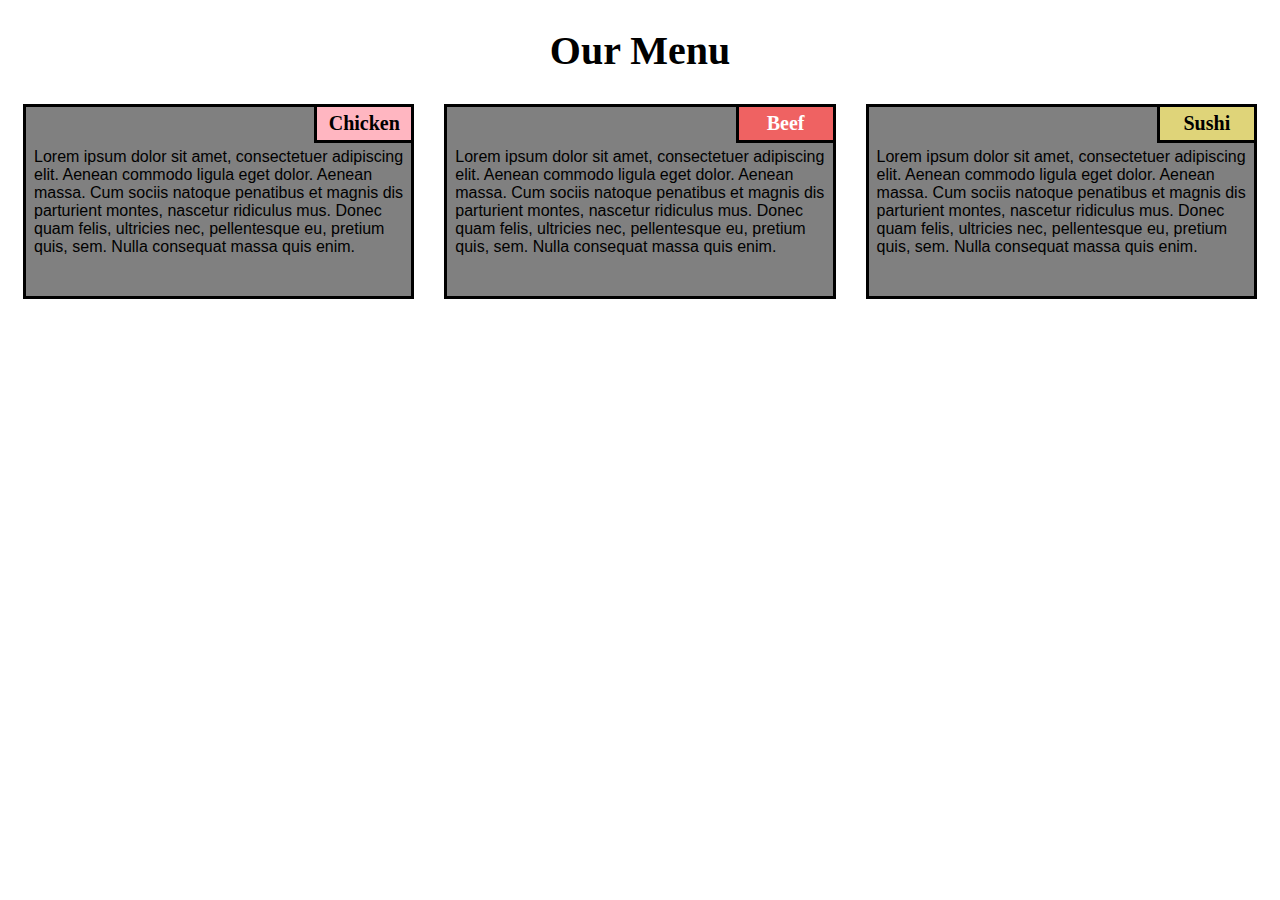
<file: module2-solution/index.html>
<!DOCTYPE html>
<html>

<head>
    <meta charset="utf-8">
    <title>module2-solution</title>
</head>
<link rel="stylesheet" type="text/css" href="index.css">

<body>
    <h1>Our Menu</h1>
    <section class="column-lg-4 colmn-md-6 colmn-sm-12">
        <div>
            <p class="sub1">Chicken</p>
            <p class="content">
                Lorem ipsum dolor sit amet, consectetuer adipiscing elit. Aenean commodo ligula eget dolor. Aenean massa. Cum sociis natoque penatibus et magnis dis parturient montes, nascetur ridiculus mus. Donec quam felis, ultricies nec, pellentesque eu, pretium quis, sem. Nulla consequat massa quis enim.
            </p>
        </div>
    </section>
    <section class="column-lg-4 colmn-md-6 colmn-sm-12">
        <div>
            <p class="sub2">Beef</p>
            <p class="content">
                Lorem ipsum dolor sit amet, consectetuer adipiscing elit. Aenean commodo ligula eget dolor. Aenean massa. Cum sociis natoque penatibus et magnis dis parturient montes, nascetur ridiculus mus. Donec quam felis, ultricies nec, pellentesque eu, pretium quis, sem. Nulla consequat massa quis enim.
        </div>
    </section>
    <section class="column-lg-4 colmn-md-12 colmn-sm-12">
        <div>
            <p class="sub3">Sushi</p>
            <p class="content">
                Lorem ipsum dolor sit amet, consectetuer adipiscing elit. Aenean commodo ligula eget dolor. Aenean massa. Cum sociis natoque penatibus et magnis dis parturient montes, nascetur ridiculus mus. Donec quam felis, ultricies nec, pellentesque eu, pretium quis, sem. Nulla consequat massa quis enim.
            </p>
        </div>
</body>

</html>
</file>
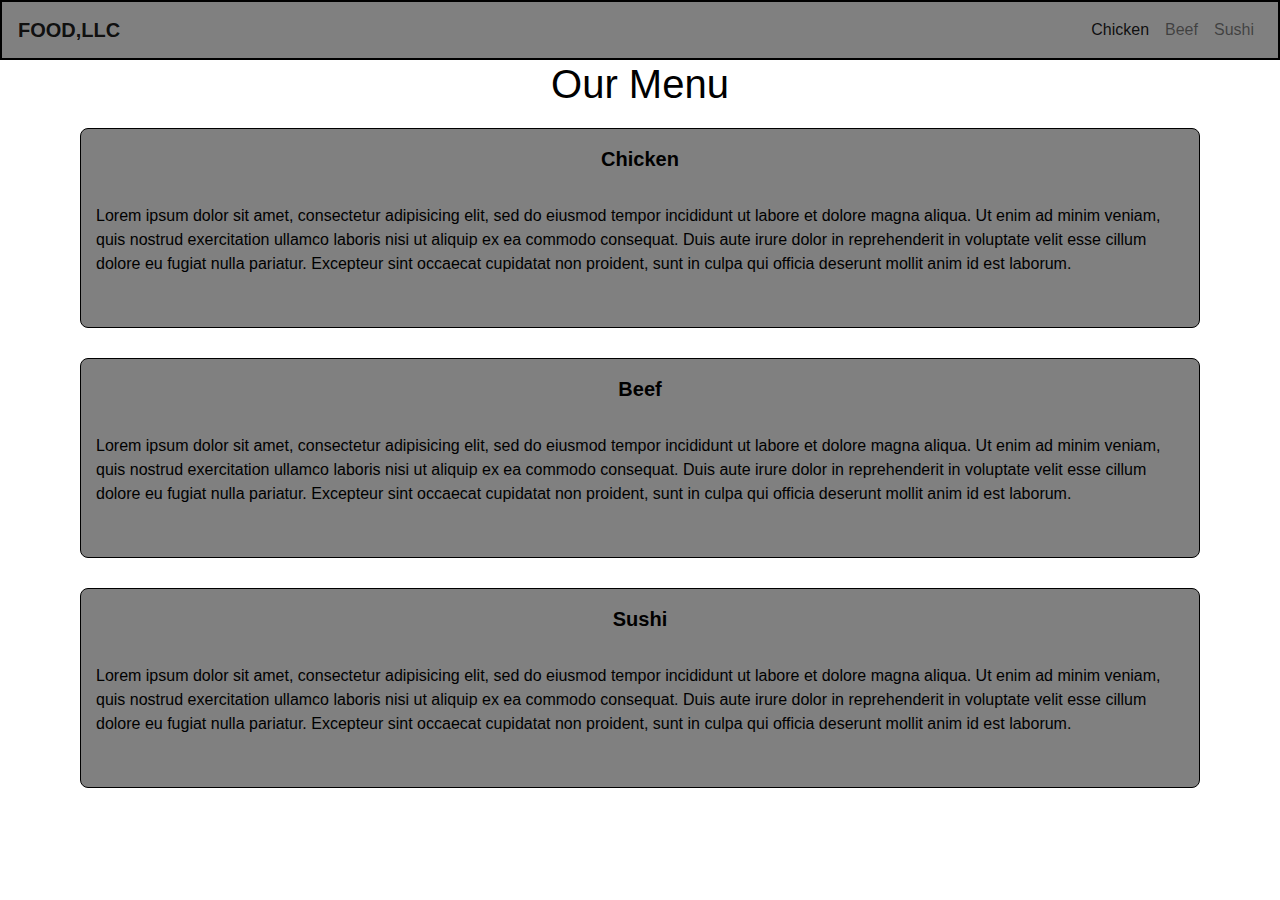
<file: module3-solution/index.html>
<!DOCTYPE html>

<html>

<head>
    <meta charset="utf-8">
    <meta http-equiv="X-UA-Compatible" content="IE=edge">
    <title>Make a web page</title>
    <meta name="description" content="">
    <meta name="viewport" content="width=device-width, initial-scale=1">
    <link rel="stylesheet" href="https://stackpath.bootstrapcdn.com/bootstrap/4.3.1/css/bootstrap.min.css"
        integrity="sha384-ggOyR0iXCbMQv3Xipma34MD+dH/1fQ784/j6cY/iJTQUOhcWr7x9JvoRxT2MZw1T" crossorigin="anonymous">
    <link rel="stylesheet" href="style.css">
</head>

<body>
    <header>
        <nav class="navbar navbar-expand-lg navbar-light" style="background-color: gray; border: 2px solid black;">
            <a class="navbar-brand" href="#"><b>FOOD,LLC</b></a>
            <button class="navbar-toggler" style="border: black 2px solid;" type="button" data-toggle="collapse" data-target="#navbarNavAltMarkup"
                aria-controls="navbarNavAltMarkup" aria-expanded="false" aria-label="Toggle navigation">
                <span class="navbar-toggler-icon"></span>
            </button>

            <div class="collapse navbar-collapse justify-content-end" id="navbarNavAltMarkup">
                <div class="nav navbar-nav" id="nav-text">
                    <a class="nav-item nav-link active" href="#">Chicken<span class="sr-only">(current)</span></a>
                    <a class="nav-item nav-link" href="#"> <span class="hidden-md-up">Beef</span></a>
                    <a class="nav-item nav-link" href="#">Sushi</a>
                </div>
            </div>
        </nav>
    </header>

    <h1 class="heading-title text-center">Our Menu</h1>

    <div class="box">
        <div class="container item1">
            <section>
                <div id="chicken">
                    <p>Chicken</p>
                </div>
                <p>Lorem ipsum dolor sit amet, consectetur adipisicing elit, sed do eiusmod
                tempor incididunt ut labore et dolore magna aliqua. Ut enim ad minim veniam,
                quis nostrud exercitation ullamco laboris nisi ut aliquip ex ea commodo
                consequat. Duis aute irure dolor in reprehenderit in voluptate velit esse
                cillum dolore eu fugiat nulla pariatur. Excepteur sint occaecat cupidatat non
                proident, sunt in culpa qui officia deserunt mollit anim id est laborum.</p>
            </section>
        </div>

        <div class="container item2">
            <section>
                <div id="beef">
                    <p>Beef</p>
                </div>
                <p>Lorem ipsum dolor sit amet, consectetur adipisicing elit, sed do eiusmod
                tempor incididunt ut labore et dolore magna aliqua. Ut enim ad minim veniam,
                quis nostrud exercitation ullamco laboris nisi ut aliquip ex ea commodo
                consequat. Duis aute irure dolor in reprehenderit in voluptate velit esse
                cillum dolore eu fugiat nulla pariatur. Excepteur sint occaecat cupidatat non
                proident, sunt in culpa qui officia deserunt mollit anim id est laborum.</p>
            </section>
        </div>

        <div class="container item3">
            <section>
                <div id="sushi">
                    <p>Sushi</p>
                </div>
                <p>Lorem ipsum dolor sit amet, consectetur adipisicing elit, sed do eiusmod
                tempor incididunt ut labore et dolore magna aliqua. Ut enim ad minim veniam,
                quis nostrud exercitation ullamco laboris nisi ut aliquip ex ea commodo
                consequat. Duis aute irure dolor in reprehenderit in voluptate velit esse
                cillum dolore eu fugiat nulla pariatur. Excepteur sint occaecat cupidatat non
                proident, sunt in culpa qui officia deserunt mollit anim id est laborum.</p>
            </section>
        </div>

    </div>



    <script src="https://code.jquery.com/jquery-3.3.1.slim.min.js"
        integrity="sha384-q8i/X+965DzO0rT7abK41JStQIAqVgRVzpbzo5smXKp4YfRvH+8abtTE1Pi6jizo" crossorigin="anonymous">
    </script>
    <script src="https://cdnjs.cloudflare.com/ajax/libs/popper.js/1.14.7/umd/popper.min.js"
        integrity="sha384-UO2eT0CpHqdSJQ6hJty5KVphtPhzWj9WO1clHTMGa3JDZwrnQq4sF86dIHNDz0W1" crossorigin="anonymous">
    </script>
    <script src="https://stackpath.bootstrapcdn.com/bootstrap/4.3.1/js/bootstrap.min.js"
        integrity="sha384-JjSmVgyd0p3pXB1rRibZUAYoIIy6OrQ6VrjIEaFf/nJGzIxFDsf4x0xIM+B07jRM" crossorigin="anonymous">
    </script>
</body>

</html>
</file>
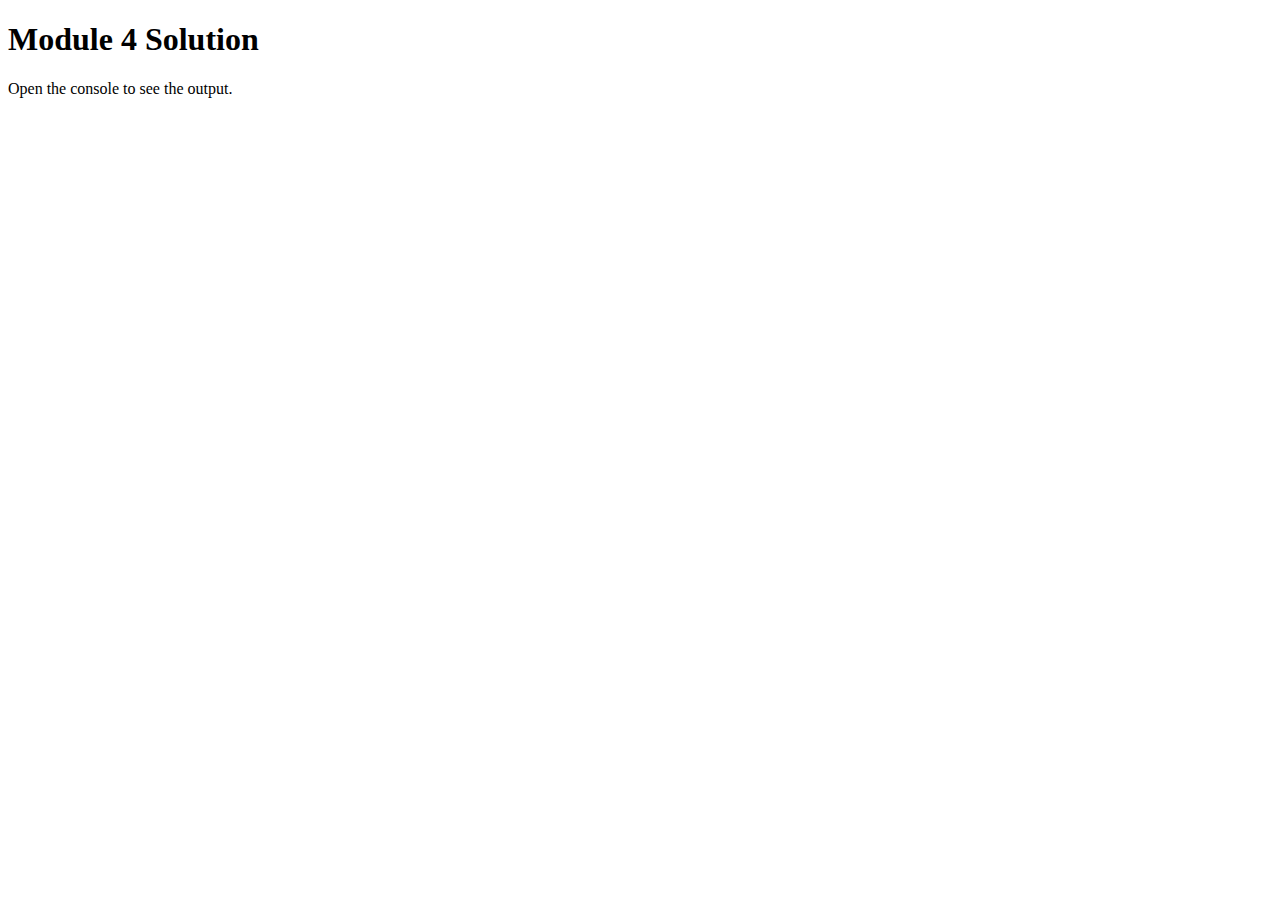
<file: module4-solution/index.html>
<!DOCTYPE html>
<html>
<head>
  <meta charset="utf-8">
  <title>Module 4 Solution Starter</title>
  <script src="SpeakGoodBye.js"></script>
  <script src="SpeakHello.js"></script>
  <script src="script.js"></script>
</head>
<body>
  <h1>Module 4 Solution </h1>
  <p> Open the console to see the output.</p>
</body>
</html>
</file>
<file: module2-solution/index.css>
* {
        box-sizing: border-box;
    }

    body {
        background-color: white;
    }

    h1 {
       margin-bottom: 15px;
    text-align: center;
    color:black;
    font-size: 40px;
    font-family:Calibri;
    }

    section {
        position: relative;
        padding: 15px;
        width: 90%;
    }

    p {
        position: relative;
        clear: right;
    }

    div {
        position: relative;
        background-color: gray;
        border: 3.5px solid black;
        width: 100%;
        margin-left: auto;
        margin-right: auto;
        margin-bottom: auto;
    }

    .sub1 {
        float: right;
        width: 100px;
        padding: 5px;
        margin: -3px -3px 0px;
        border: 3.5px solid black;
        text-align: center;
        font-size: 125%;
        font-weight: bold;
        background-color: #FFB6C1;

    }

    .sub2 {
        float: right;
        color: white;
        width: 100px;
        padding: 5px;
        margin: -3px -3px 0px;
        border: 3.5px solid black;
        text-align: center;
        font-size: 125%;
        font-weight: bold;
        background-color:#EF6262;

    }

    .sub3 {
        color: black;
        float: right;
        width: 100px;
        padding: 5px;
         margin: -3px -3px 0px;
        border: 3.5px solid black;
        text-align: center;
        font-size: 125%;
        font-weight: bold;
        background-color: rgb(223, 212, 121);

    }

    .content {
        padding: 5px;
        border: none;
        background-cogray;
        font-family: Helvetica;
        color: black;
        margin: 3px ;
        height: 150px;
        overflow: hidden;
    }

    .row {
        width: 90%;
    }

    /*desktop version*/
    @media (min-width: 992px) {
        .column-lg-4 {
            float: left;
            width: 33.33%;
        }
    }

    /*tablet version*/
    @media (min-width: 768px) and (max-width: 991px) {
        .colmn-md-6 {
            float: left;
            width: 50%;
            margin-left: auto;
            margin-right: auto;
        }

        .colmn-md-12 {
            float: left;
            width: 100%;
            margin-left: auto;
            margin-right: auto;
        }
    }

    /*mobile version*/
    @media (max-width: 767px) {
        .colmn-sm-12 {
            float: left;
            width: 100%;
        }
    }
</file>
<file: module3-solution/style.css>
* {
    box-sizing: border-box;
}

body {
    font-family: 'Segoe UI', Tahoma, Geneva, Verdana, sans-serif;
}

.heading-title {
    color: black;
}

.container {
    border: none;
	margin-left: auto;
	margin-right: auto;
	margin-top: 10px;
	margin-bottom: 10px;
	padding: 10px;
}

section {
    border:	1px solid black;
    background-color: gray;
    border-radius: 0.5rem;
	width: 100%;
	height: 200px;
	color: black;
	position: relative;
    overflow: hidden;
}

#chicken {
	text-align: center;
    width: 30%;
    margin-left: 35%;
	font-weight: bold;
	font-size: 125%;
	
	
}

#beef {
	text-align: center;
    width: 30%;
	margin-left: 35%;
	font-weight: bold;
	font-size: 125%;
}

#sushi {
	text-align: center;
    width: 30%;
	margin-left: 35%;
	font-weight: bold;
	font-size: 125%;
}

p {
    padding: 15px;
    margin: 0;
}

/* Mobile view */
@media (max-width: 768px) {
    .box {
        display: grid;
        grid-template-columns: 1fr;
        grid-template-rows: repeat(3, 1fr);
        grid-auto-flow: column;
    }

    .item1 {
        grid-column: 1;
        grid-row: 1 / 2;
    }

    .item2 {
        grid-column: 1;
        grid-row: 2 / 3;
    }

    .item3 {
        grid-column: 1;
        grid-row: 3 / 4;
    }
}

#nav-text a {
    text-align: center;
}
</file>
